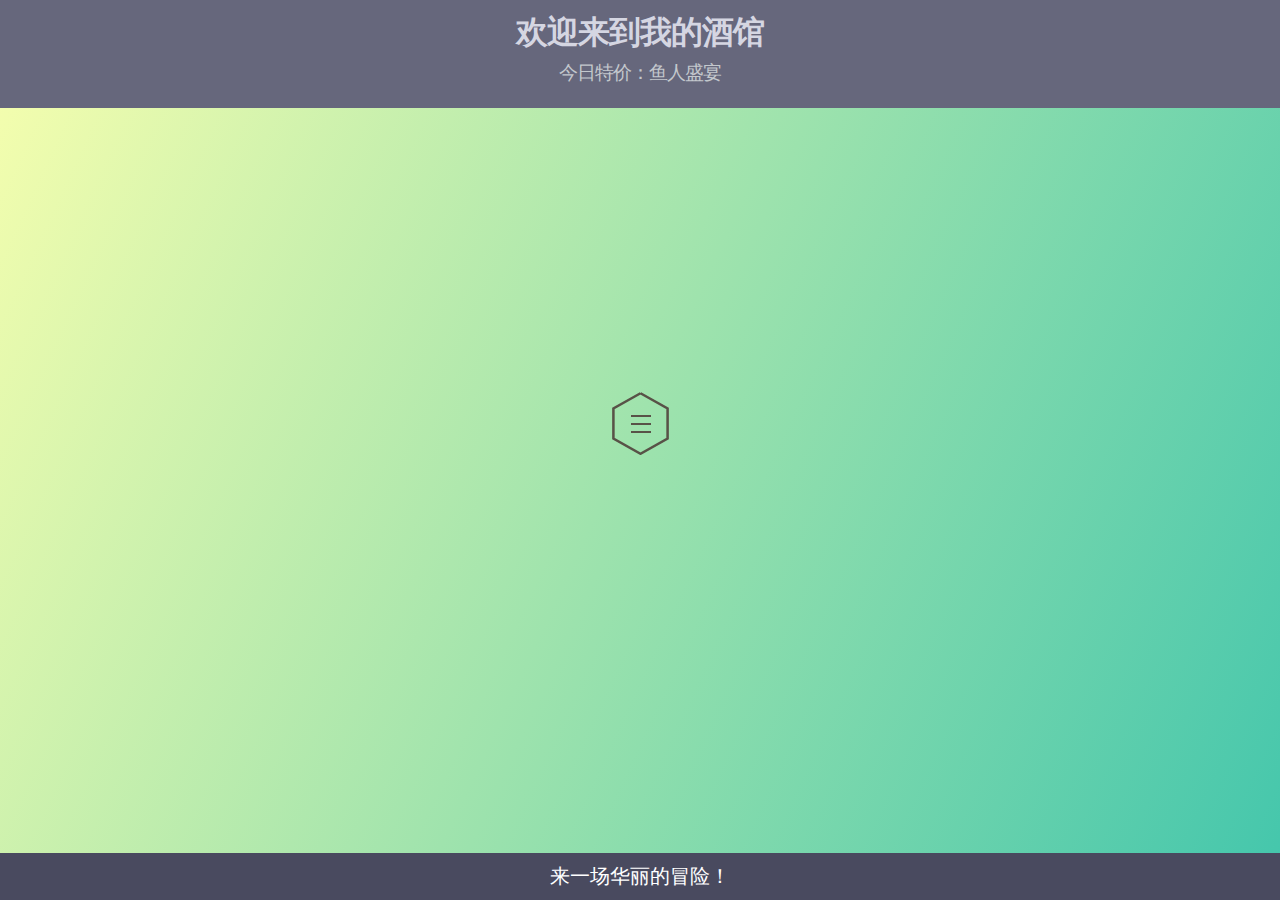
<file: index.html>
﻿<!DOCTYPE html>
<html lang="zh">

<head>
	<title>Jk_Chen's Haven</title>
	<meta charset="utf-8">
	<link rel="stylesheet" href="./head.css">
	<link rel="stylesheet" href="Six/css/style.css">
</head>
	
<body>

<!--head-->
	<header class="head">
		<h1>欢迎来到我的酒馆 <span>今日特价：鱼人盛宴</span></h1>
	</header>
	
<!--Main-->
	<nav id="hexNav">
	  <div id="menuBtn" style="cursor: pointer">
		<svg viewbox="0 0 100 100">
		  <polygon points="50 2 7 26 7 74 50 98 93 74 93 26" fill="transparent" stroke-width="4" stroke="#585247" stroke-dasharray="0,0,300"/>
		</svg>
		<span></span>
	  </div>
	  <ul id="hex">

		  <!--食物-->
		<li class="tr"><div class="clip"><a href="./food/index.html" class="content">
		  <img src="Six/img/1.jpg" alt="" />
		  <p>为这位客人点菜。</p>
		</a></div></li>

		  <!--Document-->
		<li class="tr" style="visibility: hidden"><div class="clip"><a href="./document/index.html" class="content">
		  <img src="Six/img/3.jpg" alt="" />
		  <h2 class="title">Administrator</h2><p>Take your eyes off my book!</p>
	  </a></div></li>

		  <!--故事-->
		<li class="tr"><div class="clip"><a href="./story/index.html" class="content">
		  <img src="Six/img/2.jpg" alt="" />
		  <p>来说说你的故事吧！</p>
		</a></div></li>

		  <!---->
		<li class="tr" style="visibility: hidden"><div class="clip"><a href="#" class="content">
		  <img src="Six/img/4.jpg" alt="" />
		  <h2 class="title">Title</h2><p>Catch phrase</p>
		</a></div></li>

		  <!--Music-->
		<li class="tr"><div class="clip"><a href="./audioplayer/index.html" class="content">
		  <img src="Six/img/5.jpg" alt="" />
		  <p>要来点音乐吗？</p>
		</a></div></li>

		  <!--Website-->
		<li class="tr" style="visibility: hidden"><div class="clip"><a href="conllect" class="content">
		  <img src="Six/img/6.jpg" alt="" />
		  <h2 class="title">Hunter</h2><p>What my web caught?</p>
		</a></div></li>
	  </ul>
	</nav>
	
<!--foot-->
	<div class="foot">
		<p>
			来一场华丽的冒险！
		</p>
	</div>

	

<!--菜单动画-->
<script type="text/javascript">
	var hexNav = document.getElementById('hexNav');

	document.getElementById('menuBtn').onclick = function() {
		var className = ' ' + hexNav.className + ' ';
		if ( ~className.indexOf(' active ') ) {
			hexNav.className = className.replace(' active ', ' ');
		} else {
			hexNav.className += ' active';
		}              
	}
</script>
</body>

</html>
</file>
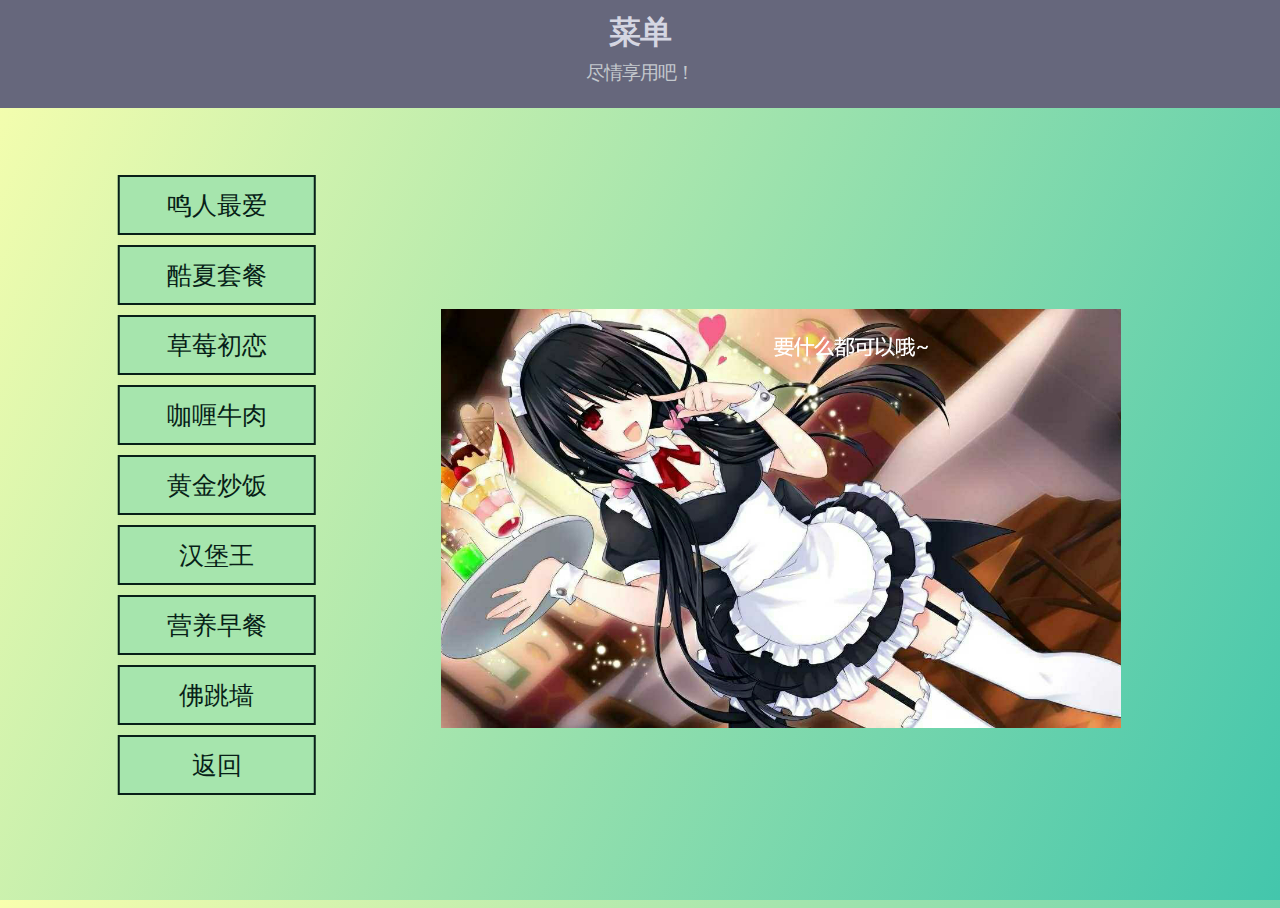
<file: food/index.html>
﻿<html lang="zh">
    <head>
		<title>Study Web And OJ</title>
		<meta charset="utf-8"/>
        <link rel="stylesheet" href="leftbutton.css">
		<link rel="stylesheet" href="../head.css">
		<script type="text/jscript" src="index.js"></script>
    </head>
    <body onLoad="reset()" onResize="reset()">
		<header class="head">
			<h1>菜单 <span>尽情享用吧！</span></h1>
		</header>
        <nav>
            <ul>
				<div style="margin-left: 40%;">
					<li><span onMouseOver="show_PIC('url(img/1.jpg)')">鸣人最爱</span></li>
					<li><span onMouseOver="show_PIC('url(img/2.jpg)')">酷夏套餐</span></li>
					<li><span onMouseOver="show_PIC('url(img/3.gif)')">草莓初恋</span></li>
					<li><span onMouseOver="show_PIC('url(img/4.jpg)')">咖喱牛肉</span></li>
					<li><span onMouseOver="show_PIC('url(img/5.jpg)')">黄金炒饭</span></li>
					<li><span onMouseOver="show_PIC('url(img/6.jpg)')">汉堡王</span></li>
					<li><span onMouseOver="show_PIC('url(img/7.jpg)')">营养早餐</span></li>
					<li><span onMouseOver="show_PIC('url(img/8.gif)')">佛跳墙</span></li>
					<li><span onClick="window.location.href='../index.html'">返回</span></li>
				</div>
			</ul>
		</nav>
		<div class="Picture" id="PIC" name="PIC"></div>
    </body>
</html>
</file>
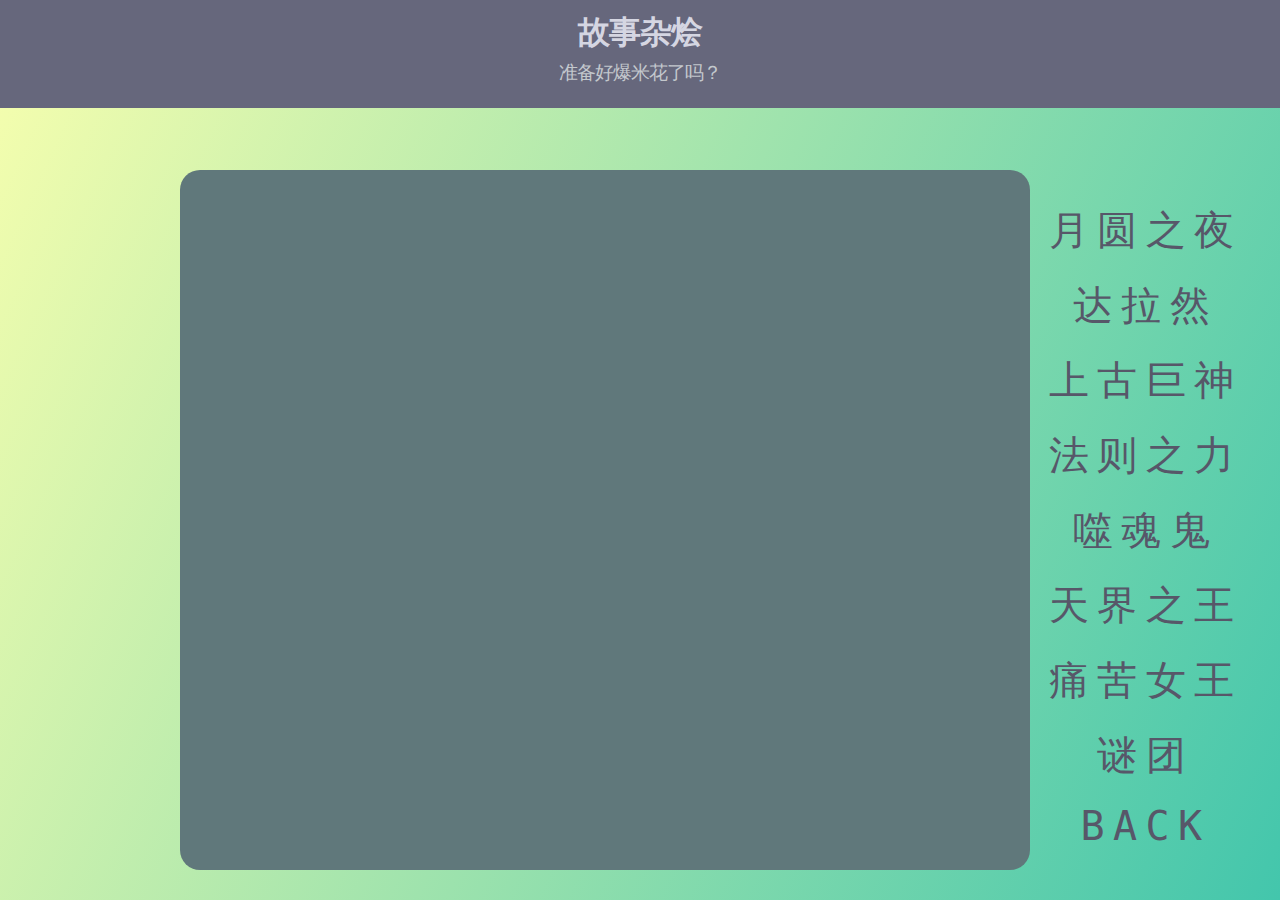
<file: story/index.html>
<!DOCTYPE html>

<html>
    <head>
		<meta charset="utf-8"/>
        <link rel="stylesheet" href="button.css">
		<link rel="stylesheet" href="../head.css">
		<script type="text/jscript" src="index.js"></script>
    </head>
	
	<body>
		<header class="head">
			<h1>故事杂烩 <span>准备好爆米花了吗？</span></h1>
		</header>
		<div class="box">
			<div class="back" id="pic">
				<p class="text"></p>
				<p class="text"></p>
				<p class="text"></p>
				<p class="text"></p>
				<p class="text"></p>
				<p class="text"></p>
				<p class="text"></p>
				<p class="text"></p>
			</div>
			<nav>
				<ul>
					<li>
						<div style="cursor:pointer" onclick="load(0)">  
						<span>月</span>
						<span>圆</span>
						<span>之</span>
						<span>夜</span>
						</div> 
					</li>
					<li>
						<div style="cursor:pointer" onclick="load(1)">  
						<span>达</span>
						<span>拉</span>
						<span>然</span>
						</div> 
					</li>
					<li>
						<div style="cursor:pointer" onclick="load(2)"> 
						<span>上</span>
						<span>古</span>
						<span>巨</span>
						<span>神</span>
						</div>
					</li>
					<li>
						<div style="cursor:pointer" onclick="load(3)"> 
						<span>法</span>
						<span>则</span>
						<span>之</span>
						<span>力</span>
						</div>
					</li>
					<li>
						<div style="cursor:pointer" onclick="load(4)"> 
						<span>噬</span>
						<span>魂</span>
						<span>鬼</span>
						</div>
					</li>
					<li>
						<div style="cursor:pointer" onclick="load(5)"> 
						<span>天</span>
						<span>界</span>
						<span>之</span>
						<span>王</span>
						</div>
					</li>
					<li>
						<div style="cursor:pointer" onclick="load(6)"> 
						<span>痛</span>
						<span>苦</span>
						<span>女</span>
						<span>王</span>
						</div>
					</li>
					<li>
						<div style="cursor:pointer" onclick="load(7)">  
						<span>谜</span>
						<span>团</span>
						</div> 
					</li>
					<li>
						<div style="cursor:pointer" onclick="window.location.href='../index.html'">
						<span>B</span>
						<span>A</span>
						<span>C</span>
						<span>K</span>
						</div> 
					</li>
				</ul>
			</nav>
		</div>
    </body>
</html>
</file>
<file: head.css>
* {
  margin: 0;
  padding: 0;
}


html{
	height: 100%;
}

body {
  padding: 0;
  margin: 0;
  font-family: 'Open Sans', sans-serif;
  height: 100%;
  background: center fixed no-repeat;
  background-size: 100% 100%;
  background: linear-gradient(-65deg, #43C6AC, #F8FFAE);
}

/* Head */
.head{
	padding: 1em 190px 1em;
	letter-spacing: -1px;
	text-align: center;
	background: #66677c;
}
.head h1 {
	color: #D5D6E2;
	font-weight: 600;
	font-size: 2em;
	line-height: 1;
	margin-bottom: 0;
	font-family: "Microsoft YaHei","宋体","Segoe UI", "Lucida Grande", Helvetica, Arial,sans-serif, FreeSans, Arimo;
}
.head h1 span {
	font-family: "Microsoft YaHei","宋体","Segoe UI", "Lucida Grande", Helvetica, Arial,sans-serif, FreeSans, Arimo;
	display: block;
	font-size: 60%;
	font-weight: 400;
	padding: 0.8em 0 0.5em 0;
	color: #c3c8cd;
}
/* foot */
.foot {
	position:absolute;
	width: 100%;
	bottom: 0;
	color: #fff;
	background: #494A5F;
	text-align: center;
	font-size: 1.25em;
	padding: 0.5em 0;
	overflow: hidden;
}
</file>
<file: Six/css/style.css>
/*Menu*/

ul {
  list-style-type: none;
}

a, a:hover, a:focus, a:visited {
  text-decoration: none;
}

nav {
  position: relative;
  width: 70vmin;
  height: 70vmin;
  min-width: 500px;
  min-height: 500px;
  margin: 0 auto;
  overflow: hidden;
}

/** MENU BUTTON ******************************************/
#menuBtn {
  position: absolute;
  top: 45%;
  left: 45%;
  width: 10%;
  height: 10%;
  z-index: 2;
  will-change: transform;
}
#menuBtn svg {
  display: block;
}
#menuBtn svg polygon:hover {
  -webkit-animation: hexHover 0.7s;
          animation: hexHover 0.7s;
  cursor: pointer;
}
#menuBtn span {
  position: absolute;
  top: 50%;
  left: 50%;
  width: 20px;
  height: 2px;
  padding: 8px 0;
  background-clip: content-box;
  background-color: #585247;
  -webkit-transform: translate(-50%, -50%);
          transform: translate(-50%, -50%);
  -webkit-transition: background-color 0.3s;
  transition: background-color 0.3s;
  pointer-events: none;
}
#menuBtn span:before, #menuBtn span:after {
  position: absolute;
  background-color: #585247;
  content: '';
  width: 20px;
  height: 2px;
  -webkit-transition: -webkit-transform 0.3s;
  transition: -webkit-transform 0.3s;
  transition: transform 0.3s;
  transition: transform 0.3s, -webkit-transform 0.3s;
}
#menuBtn span:before {
  top: 0;
}
#menuBtn span:after {
  bottom: 0px;
}

@-webkit-keyframes hexHover {
  0% {
    stroke-dasharray: 0,0,300;
  }
  10% {
    stroke-dasharray: 0,20,300;
  }
  100% {
    stroke-dasharray: 300,20,300;
  }
}

@keyframes hexHover {
  0% {
    stroke-dasharray: 0,0,300;
  }
  10% {
    stroke-dasharray: 0,20,300;
  }
  100% {
    stroke-dasharray: 300,20,300;
  }
}
/** MENU ITEMS *******************************************/
#hex {
  position: absolute;
  top: 0;
  left: 0;
  width: 100%;
  height: 100%;
  -webkit-transform: scale(0.1) translatez(0);
          transform: scale(0.1) translatez(0);
  -webkit-transition: -webkit-transform 0.05s 0.3s;
  transition: -webkit-transform 0.05s 0.3s;
  transition: transform 0.05s 0.3s;
  transition: transform 0.05s 0.3s, -webkit-transform 0.05s 0.3s;
}

.tr {
  position: absolute;
  left: 50%;
  bottom: 50%;
  width: 34.6%;
  height: 40%;
  -webkit-transform-origin: 0 100%;
          transform-origin: 0 100%;
  overflow: hidden;
  -webkit-transform: skewY(-30deg);
          transform: skewY(-30deg);
  opacity: 0;
}

.tr:nth-child(1) {
  -webkit-transform: rotate(0deg) skewY(-30deg);
          transform: rotate(0deg) skewY(-30deg);
  -webkit-transition: opacity 0.3s, -webkit-transform 0.3s;
  transition: opacity 0.3s, -webkit-transform 0.3s;
  transition: opacity 0.3s, transform 0.3s;
  transition: opacity 0.3s, transform 0.3s, -webkit-transform 0.3s;
}
.tr:nth-child(1) .clip {
  -webkit-transform: skewY(30deg) rotate(30deg);
          transform: skewY(30deg) rotate(30deg);
}
.tr:nth-child(1) .content {
  -webkit-transform: rotate(-30deg);
          transform: rotate(-30deg);
  -webkit-transform-origin: 0 0;
          transform-origin: 0 0;
  padding-left: 15%;
  -webkit-perspective-origin: 30% 70%;
          perspective-origin: 30% 70%;
}

.active .tr:nth-child(1) {
  -webkit-transform: rotate(0deg) skewY(-30deg) translate(10%, -10%);
          transform: rotate(0deg) skewY(-30deg) translate(10%, -10%);
  -webkit-transition: opacity 0.3s 0.05s, -webkit-transform 0.3s 0.05s cubic-bezier(0, 2.3, 0.8, 1);
  transition: opacity 0.3s 0.05s, -webkit-transform 0.3s 0.05s cubic-bezier(0, 2.3, 0.8, 1);
  transition: opacity 0.3s 0.05s, transform 0.3s 0.05s cubic-bezier(0, 2.3, 0.8, 1);
  transition: opacity 0.3s 0.05s, transform 0.3s 0.05s cubic-bezier(0, 2.3, 0.8, 1), -webkit-transform 0.3s 0.05s cubic-bezier(0, 2.3, 0.8, 1);
}

.tr:nth-child(2) {
  -webkit-transform: rotate(60deg) skewY(-30deg);
          transform: rotate(60deg) skewY(-30deg);
  -webkit-transition: opacity 0.3s, -webkit-transform 0.3s;
  transition: opacity 0.3s, -webkit-transform 0.3s;
  transition: opacity 0.3s, transform 0.3s;
  transition: opacity 0.3s, transform 0.3s, -webkit-transform 0.3s;
}
.tr:nth-child(2) .clip {
  -webkit-transform: skewY(30deg) rotate(30deg);
          transform: skewY(30deg) rotate(30deg);
}
.tr:nth-child(2) .content {
  -webkit-transform: rotate(-90deg);
          transform: rotate(-90deg);
  top: -8%;
  left: 6.67%;
  padding-left: 30%;
  -webkit-perspective-origin: 30% 50%;
          perspective-origin: 30% 50%;
}

.active .tr:nth-child(2) {
  -webkit-transform: rotate(60deg) skewY(-30deg) translate(10%, -10%);
          transform: rotate(60deg) skewY(-30deg) translate(10%, -10%);
  -webkit-transition: opacity 0.3s 0.08s, -webkit-transform 0.3s 0.08s cubic-bezier(0, 2.3, 0.8, 1);
  transition: opacity 0.3s 0.08s, -webkit-transform 0.3s 0.08s cubic-bezier(0, 2.3, 0.8, 1);
  transition: opacity 0.3s 0.08s, transform 0.3s 0.08s cubic-bezier(0, 2.3, 0.8, 1);
  transition: opacity 0.3s 0.08s, transform 0.3s 0.08s cubic-bezier(0, 2.3, 0.8, 1), -webkit-transform 0.3s 0.08s cubic-bezier(0, 2.3, 0.8, 1);
}

.tr:nth-child(3) {
  -webkit-transform: rotate(120deg) skewY(-30deg);
          transform: rotate(120deg) skewY(-30deg);
  -webkit-transition: opacity 0.3s, -webkit-transform 0.3s;
  transition: opacity 0.3s, -webkit-transform 0.3s;
  transition: opacity 0.3s, transform 0.3s;
  transition: opacity 0.3s, transform 0.3s, -webkit-transform 0.3s;
}
.tr:nth-child(3) .clip {
  -webkit-transform: skewY(30deg) rotate(30deg);
          transform: skewY(30deg) rotate(30deg);
}
.tr:nth-child(3) .content {
  -webkit-transform: rotate(-150deg);
          transform: rotate(-150deg);
  -webkit-transform-origin: 42.3% 36.5%;
          transform-origin: 42.3% 36.5%;
  padding-left: 10%;
  -webkit-perspective-origin: 30% 30%;
          perspective-origin: 30% 30%;
}

.active .tr:nth-child(3) {
  -webkit-transform: rotate(120deg) skewY(-30deg) translate(10%, -10%);
          transform: rotate(120deg) skewY(-30deg) translate(10%, -10%);
  -webkit-transition: opacity 0.3s 0.11s, -webkit-transform 0.3s 0.11s cubic-bezier(0, 2.3, 0.8, 1);
  transition: opacity 0.3s 0.11s, -webkit-transform 0.3s 0.11s cubic-bezier(0, 2.3, 0.8, 1);
  transition: opacity 0.3s 0.11s, transform 0.3s 0.11s cubic-bezier(0, 2.3, 0.8, 1);
  transition: opacity 0.3s 0.11s, transform 0.3s 0.11s cubic-bezier(0, 2.3, 0.8, 1), -webkit-transform 0.3s 0.11s cubic-bezier(0, 2.3, 0.8, 1);
}

.tr:nth-child(4) {
  -webkit-transform: rotate(180deg) skewY(-30deg);
          transform: rotate(180deg) skewY(-30deg);
  -webkit-transition: opacity 0.3s, -webkit-transform 0.3s;
  transition: opacity 0.3s, -webkit-transform 0.3s;
  transition: opacity 0.3s, transform 0.3s;
  transition: opacity 0.3s, transform 0.3s, -webkit-transform 0.3s;
}
.tr:nth-child(4) .clip {
  -webkit-transform: skewY(30deg) rotate(30deg);
          transform: skewY(30deg) rotate(30deg);
}
.tr:nth-child(4) .content {
  -webkit-transform: rotate(-210deg);
          transform: rotate(-210deg);
  -webkit-transform-origin: 65.4% 38.4%;
          transform-origin: 65.4% 38.4%;
  padding-left: 30%;
  -webkit-perspective-origin: 70% 30%;
          perspective-origin: 70% 30%;
}

.active .tr:nth-child(4) {
  -webkit-transform: rotate(180deg) skewY(-30deg) translate(10%, -10%);
          transform: rotate(180deg) skewY(-30deg) translate(10%, -10%);
  -webkit-transition: opacity 0.3s 0.14s, -webkit-transform 0.3s 0.14s cubic-bezier(0, 2.3, 0.8, 1);
  transition: opacity 0.3s 0.14s, -webkit-transform 0.3s 0.14s cubic-bezier(0, 2.3, 0.8, 1);
  transition: opacity 0.3s 0.14s, transform 0.3s 0.14s cubic-bezier(0, 2.3, 0.8, 1);
  transition: opacity 0.3s 0.14s, transform 0.3s 0.14s cubic-bezier(0, 2.3, 0.8, 1), -webkit-transform 0.3s 0.14s cubic-bezier(0, 2.3, 0.8, 1);
}

.tr:nth-child(5) {
  -webkit-transform: rotate(240deg) skewY(-30deg);
          transform: rotate(240deg) skewY(-30deg);
  -webkit-transition: opacity 0.3s, -webkit-transform 0.3s;
  transition: opacity 0.3s, -webkit-transform 0.3s;
  transition: opacity 0.3s, transform 0.3s;
  transition: opacity 0.3s, transform 0.3s, -webkit-transform 0.3s;
}
.tr:nth-child(5) .clip {
  -webkit-transform: skewY(30deg) rotate(30deg);
          transform: skewY(30deg) rotate(30deg);
}
.tr:nth-child(5) .content {
  -webkit-transform: rotate(-270deg);
          transform: rotate(-270deg);
  top: -8%;
  left: 6.67%;
  padding-left: 15%;
  -webkit-perspective-origin: 70% 50%;
          perspective-origin: 70% 50%;
}

.active .tr:nth-child(5) {
  -webkit-transform: rotate(240deg) skewY(-30deg) translate(10%, -10%);
          transform: rotate(240deg) skewY(-30deg) translate(10%, -10%);
  -webkit-transition: opacity 0.3s 0.17s, -webkit-transform 0.3s 0.17s cubic-bezier(0, 2.3, 0.8, 1);
  transition: opacity 0.3s 0.17s, -webkit-transform 0.3s 0.17s cubic-bezier(0, 2.3, 0.8, 1);
  transition: opacity 0.3s 0.17s, transform 0.3s 0.17s cubic-bezier(0, 2.3, 0.8, 1);
  transition: opacity 0.3s 0.17s, transform 0.3s 0.17s cubic-bezier(0, 2.3, 0.8, 1), -webkit-transform 0.3s 0.17s cubic-bezier(0, 2.3, 0.8, 1);
}

.tr:nth-child(6) {
  -webkit-transform: rotate(300deg) skewY(-30deg);
          transform: rotate(300deg) skewY(-30deg);
  -webkit-transition: opacity 0.3s, -webkit-transform 0.3s;
  transition: opacity 0.3s, -webkit-transform 0.3s;
  transition: opacity 0.3s, transform 0.3s;
  transition: opacity 0.3s, transform 0.3s, -webkit-transform 0.3s;
}
.tr:nth-child(6) .clip {
  -webkit-transform: skewY(30deg) rotate(30deg);
          transform: skewY(30deg) rotate(30deg);
}
.tr:nth-child(6) .content {
  -webkit-transform: rotate(-330deg);
          transform: rotate(-330deg);
  -webkit-transform-origin: 106.7% 25.2%;
          transform-origin: 106.7% 25.2%;
  padding-left: 30%;
  -webkit-perspective-origin: 70% 70%;
          perspective-origin: 70% 70%;
}

.active .tr:nth-child(6) {
  -webkit-transform: rotate(300deg) skewY(-30deg) translate(10%, -10%);
          transform: rotate(300deg) skewY(-30deg) translate(10%, -10%);
  -webkit-transition: opacity 0.3s 0.2s, -webkit-transform 0.3s 0.2s cubic-bezier(0, 2.3, 0.8, 1);
  transition: opacity 0.3s 0.2s, -webkit-transform 0.3s 0.2s cubic-bezier(0, 2.3, 0.8, 1);
  transition: opacity 0.3s 0.2s, transform 0.3s 0.2s cubic-bezier(0, 2.3, 0.8, 1);
  transition: opacity 0.3s 0.2s, transform 0.3s 0.2s cubic-bezier(0, 2.3, 0.8, 1), -webkit-transform 0.3s 0.2s cubic-bezier(0, 2.3, 0.8, 1);
}

.tr:nth-child(7) {
  -webkit-transform: rotate(360deg) skewY(-30deg);
          transform: rotate(360deg) skewY(-30deg);
  -webkit-transition: opacity 0.3s, -webkit-transform 0.3s;
  transition: opacity 0.3s, -webkit-transform 0.3s;
  transition: opacity 0.3s, transform 0.3s;
  transition: opacity 0.3s, transform 0.3s, -webkit-transform 0.3s;
}
.tr:nth-child(7) .clip {
  -webkit-transform: skewY(30deg) rotate(30deg);
          transform: skewY(30deg) rotate(30deg);
}
.tr:nth-child(7) .content {
  -webkit-transform: rotate(-390deg);
          transform: rotate(-390deg);
}

.active .tr:nth-child(7) {
  -webkit-transform: rotate(360deg) skewY(-30deg) translate(10%, -10%);
          transform: rotate(360deg) skewY(-30deg) translate(10%, -10%);
  -webkit-transition: opacity 0.3s 0.23s, -webkit-transform 0.3s 0.23s cubic-bezier(0, 2.3, 0.8, 1);
  transition: opacity 0.3s 0.23s, -webkit-transform 0.3s 0.23s cubic-bezier(0, 2.3, 0.8, 1);
  transition: opacity 0.3s 0.23s, transform 0.3s 0.23s cubic-bezier(0, 2.3, 0.8, 1);
  transition: opacity 0.3s 0.23s, transform 0.3s 0.23s cubic-bezier(0, 2.3, 0.8, 1), -webkit-transform 0.3s 0.23s cubic-bezier(0, 2.3, 0.8, 1);
}

.clip {
  position: absolute;
  top: 0;
  left: 0;
  width: 116%;
  height: 86.66%;
  overflow: hidden;
  -webkit-transform-origin: 0 0;
          transform-origin: 0 0;
}

.content {
  position: absolute;
  width: 86.6%;
  height: 116%;
  top: 0;
  left: 0;
  box-sizing: border-box;
  font-size: 2vmin;
  -webkit-perspective: 500px;
          perspective: 500px;
  background: #000;
}
.content img {
  position: absolute;
  top: 0;
  left: -50%;
  right: -50%;
  margin: auto;
  height: 100%;
  z-index: -1;
  -webkit-transition: opacity 0.3s;
  transition: opacity 0.3s;
  pointer-events: none;
}
.content h2, .content p {
  position: absolute;
  width: 60%;
  line-height: 1em;
  color: #fff;
  opacity: 0;
  -webkit-transform: translateZ(-50px);
          transform: translateZ(-50px);
}
.content h2 {
  bottom: 50%;
  text-transform: capitalize;
  font-weight: 900;
  font-size: 2em;
  -webkit-transition: opacity 0.3s, -webkit-transform 0.3s cubic-bezier(0, 2.3, 0.8, 1);
  transition: opacity 0.3s, -webkit-transform 0.3s cubic-bezier(0, 2.3, 0.8, 1);
  transition: transform 0.3s cubic-bezier(0, 2.3, 0.8, 1), opacity 0.3s;
  transition: transform 0.3s cubic-bezier(0, 2.3, 0.8, 1), opacity 0.3s, -webkit-transform 0.3s cubic-bezier(0, 2.3, 0.8, 1);
}
.content p {
  position: absolute;
  top: 50%;
  font-size: 1em;
  -webkit-transition: opacity 0.3s 0.075s, -webkit-transform 0.3s 0.075s cubic-bezier(0, 2.3, 0.8, 1);
  transition: opacity 0.3s 0.075s, -webkit-transform 0.3s 0.075s cubic-bezier(0, 2.3, 0.8, 1);
  transition: transform 0.3s 0.075s cubic-bezier(0, 2.3, 0.8, 1), opacity 0.3s 0.075s;
  transition: transform 0.3s 0.075s cubic-bezier(0, 2.3, 0.8, 1), opacity 0.3s 0.075s, -webkit-transform 0.3s 0.075s cubic-bezier(0, 2.3, 0.8, 1);
}
.content:hover h2, .content:hover p {
  opacity: 1;
  -webkit-transform: translatez(0);
          transform: translatez(0);
}
.content:hover img {
  opacity: 0.4;
}

.active #menuBtn:hover svg polygon {
  -webkit-animation: none;
          animation: none;
}
.active #menuBtn span {
  background-color: transparent;
}
.active #menuBtn span:before {
  -webkit-transform: translatey(8px) rotate(45deg);
          transform: translatey(8px) rotate(45deg);
}
.active #menuBtn span:after {
  -webkit-transform: translatey(-8px) rotate(-45deg);
          transform: translatey(-8px) rotate(-45deg);
}
.active #hex {
  -webkit-transform: scale(0.9) translatez(0);
          transform: scale(0.9) translatez(0);
  -webkit-transition: none;
  transition: none;
  will-change: transform;
}
.active .tr {
  opacity: 1;
  will-change: transform;
}
</file>
<file: food/leftbutton.css>
/* 菜单 */
nav{
	align-items: center;
	position: relative;
	margin-top: 52px;
	margin-left: 52px;
	float: left;
}

nav ul {
    padding: 0;
    list-style-type: none;
}

nav li {
    width: 8em;
    height: 2em;
    font-size: 25px;
    color:#081F18;
    box-sizing: border-box;
    border-left: 0.08em solid;
    position: relative;
    margin-top: 0.8em;
    cursor: pointer;
}

nav li::before,
nav li::after {
    content: '';
    position: absolute;
    width: inherit;
    border-left: 0.08em solid;
    z-index: -1;
}

nav li::before {
    height: 80%;
    top: 10%;
    left: -0.3em;
    filter: brightness(0.8);
}

nav li::after {
    height: 60%;
    top: 20%;
    left: -0.55em;
    filter: brightness(0.6);
}

nav li:hover span {
    transform: translateX(0.15em);
}

nav li span {
    position: relative;
    height: 120%;
    top: -10%;
    box-sizing: border-box;
    border: 0.08em solid;
    display: flex;
    align-items: center;
    justify-content: center;
    font-family: sans-serif;
    text-transform: capitalize;
    transform: translateX(-0.65em);
	background-color: #A6E5AD;
    transition: 0.3s;
}

/* 图片 */
.Picture{
	float: left;
	margin-top: 20px;
	margin-left: 189px;
	width: 1250px;
	height: 780px;
	background-size: contain;
	background-repeat: no-repeat;
	background-position: center;
	background-image: url(img/0.png);
}
</file>
<file: story/button.css>
/* text */
.box{
	margin: auto;
	margin-top: 70px;
	width: 1200px;
}
.back{
	position: absolute;
	top:170px;
	left: 180px;
	width: 750px;
	height: 650px;
	padding:50px 50px 0px 50px;
	z-index: 1;
	background-color: #60787B;
	background-position: center;
	background-size: cover;
	background-repeat: no-repeat;
	border-radius: 20px 20px 20px 20px;
}
.text{
	padding-bottom: 10px;
    color:burlywood;
    font-size: 26px;
    font-family: monospace;
	text-indent: 50px;
}

/* button */
nav{
	float: right;
	margin-top: 7px;
}
ul {
    padding: 0;
}

li {
    list-style-type: none;
    border: 2px solid transparent;
	/*hover前*/
    /*border-left-color: silver;*/
    padding-left: 2em;
    transition: 500ms;
    margin: 1em 0;
    text-align: center;
}

li:hover {
    border-left-color:rgba(87,87,105,1.00);
}

li span {
	/*字体颜色_before*/
    color:rgba(87,87,105,1.00);
    font-size: 40px;
    font-family: monospace;
    text-transform: uppercase;
    letter-spacing: 0.1em;
    position: relative;
    transition: 500ms;
}

li:hover span {
	/*字体颜色_after*/
    color:#89DCAD;
    transition-delay: calc(80ms * var(--n) + 10ms);
}

li span::before {
    content: '';
    position: absolute;
    height: 100%;
    width: 0;
    z-index: -1;
    transition: 500ms;
}

li:hover span::before {
    width: 70%;
	/*bg color_after*/
    background-color:#1D1D1D;
    transform: rotate(-25deg);
    transition-delay: calc(80ms * var(--n));
}

li span:nth-child(1) {
    --n: 1;
}

li span:nth-child(2) {
    --n: 2;
}

li span:nth-child(3) {
    --n: 3;
}

li span:nth-child(4) {
    --n: 4;
}

li span:nth-child(5) {
    --n: 5;
}

li span:nth-child(6) {
    --n: 6;
}

li span:nth-child(7) {
    --n: 7;
}

li span:nth-child(8) {
    --n: 8;
}
</file>
